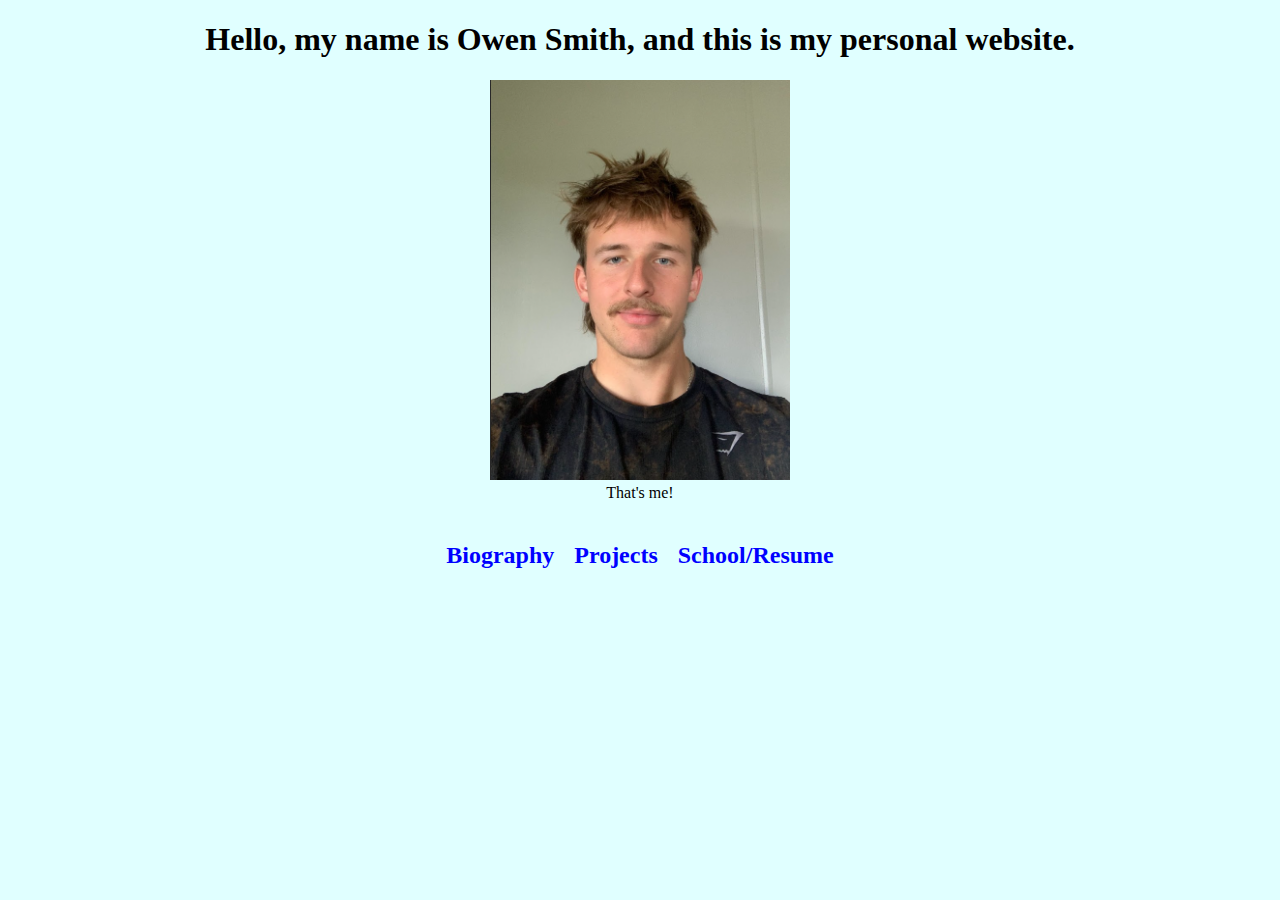
<file: index.html>
<!DOCTYPE html>
<html lang="en">
<head>
    <meta charset="UTF-8">
    <meta name="viewport" content="width=device-width, initial-scale=1.0">
    <link rel="icon" href="images/FaviconPP.ico" type="image/faviconpp">
    <title>OwenSmith's Website</title>
    <link rel="stylesheet" href="styles.css">
</head>
<body>
    <h1 class="intro-text">Hello, my name is Owen Smith, and this is my personal website.</h1>
    <figure>
        <img src="images/ProfilePic.PNG" alt="ProfilePic" width="300"Height="400">
        <figcaption>That's me!</figcaption>
    </figure>

    <div class="tab-container">
        <h2><a href="/OSwebsite/Biography.html">Biography</a></h2>
        <h2><a href="/OSwebsite/Projects">Projects</a></h2>
        <h2><a href="/OSwebsite/Resume">School/Resume</a></h2>
    </div>
</body>
</html>
</file>
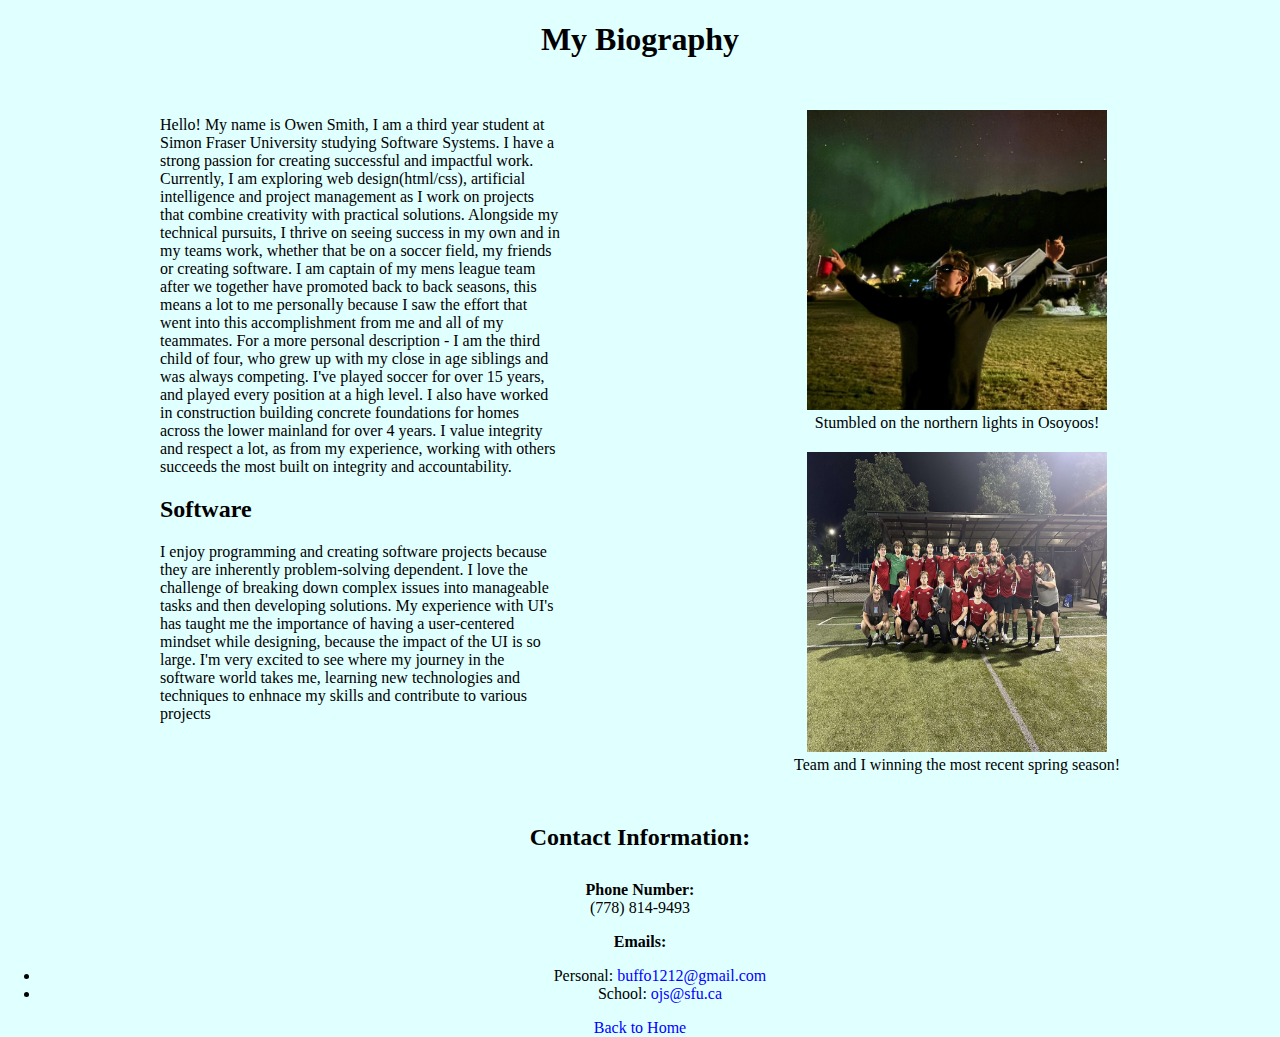
<file: Biography.html>
<!DOCTYPE html>
<html lang="en">
<head>
    <meta charset="UTF-8">
    <meta name="viewport" content="width=device-width, initial-scale=1.0">
    <link rel="icon" href="images/FaviconPP.ico" type="image/faviconpp">
    <title>Document</title>
    <link rel="stylesheet" href="MEstyle.css">
</head>
<body>
    <h1>My Biography</h1>
    <div class="content-container">
        <div class="text-content">
    <p> Hello! My name is Owen Smith, I am a third year student at Simon Fraser University studying Software Systems. I have a strong passion for creating successful
    and impactful work. Currently, I am exploring web design(html/css), artificial intelligence and project management as I work on projects that combine creativity with 
    practical solutions. 
    Alongside my technical pursuits, I thrive on seeing success in my own and in my teams work, whether that be on a soccer field, my friends or creating software. I am 
    captain of my mens league team after we together have promoted back to back seasons, this means a lot to me personally because I saw the effort that went into this accomplishment
    from me and all of my teammates. 
    For a more personal description - I am the third child of four, who grew up with my close in age siblings and was always competing. I've played soccer for over 15 years, 
    and played every position at a high level. I also have worked in construction building concrete foundations for homes across the lower mainland for over 4 years. I value integrity
    and respect a lot, as from my experience, working with others succeeds the most built on integrity and accountability.</p>
    <h2>Software</h2>
    <p>I enjoy programming and creating software projects because they are inherently problem-solving dependent. I love the challenge of breaking down complex issues into manageable 
    tasks and then developing solutions. My experience with UI's has taught me the importance of having a user-centered mindset while designing, because the impact of the UI is so large.
    I'm very excited to see where my journey in the software world takes me, learning new technologies and techniques to enhnace my skills and contribute to various projects </p>
</div>

<div class="image-gallery">
    <figure>
        <img src="images/NightlightPic.jpg" alt="ProfilePic" width="300" height="300">
        <figcaption>Stumbled on the northern lights in Osoyoos!</figcaption>
    </figure>
    <figure>
        <img src="images/TeamPic.JPG" alt="ProfilePic" width="300" height="300">
        <figcaption>Team and I winning the most recent spring season!</figcaption>
    </figure>
</div>
</div>

    <h2>Contact Information:</h2>
    <address>
        <p><strong>Phone Number:</strong><br>(778) 814-9493</p>
        <p><strong>Emails:</strong></p>
        <ul>
            <li>Personal: <a href="mailto:buffo1212@gmail.com">buffo1212@gmail.com</a></li>
            <li>School: <a href="mailto:ojs@sfu.ca">ojs@sfu.ca</a></li>
        </ul>
    </address>
    <a href="index.html">Back to Home</a>
</body>
</html>
</file>
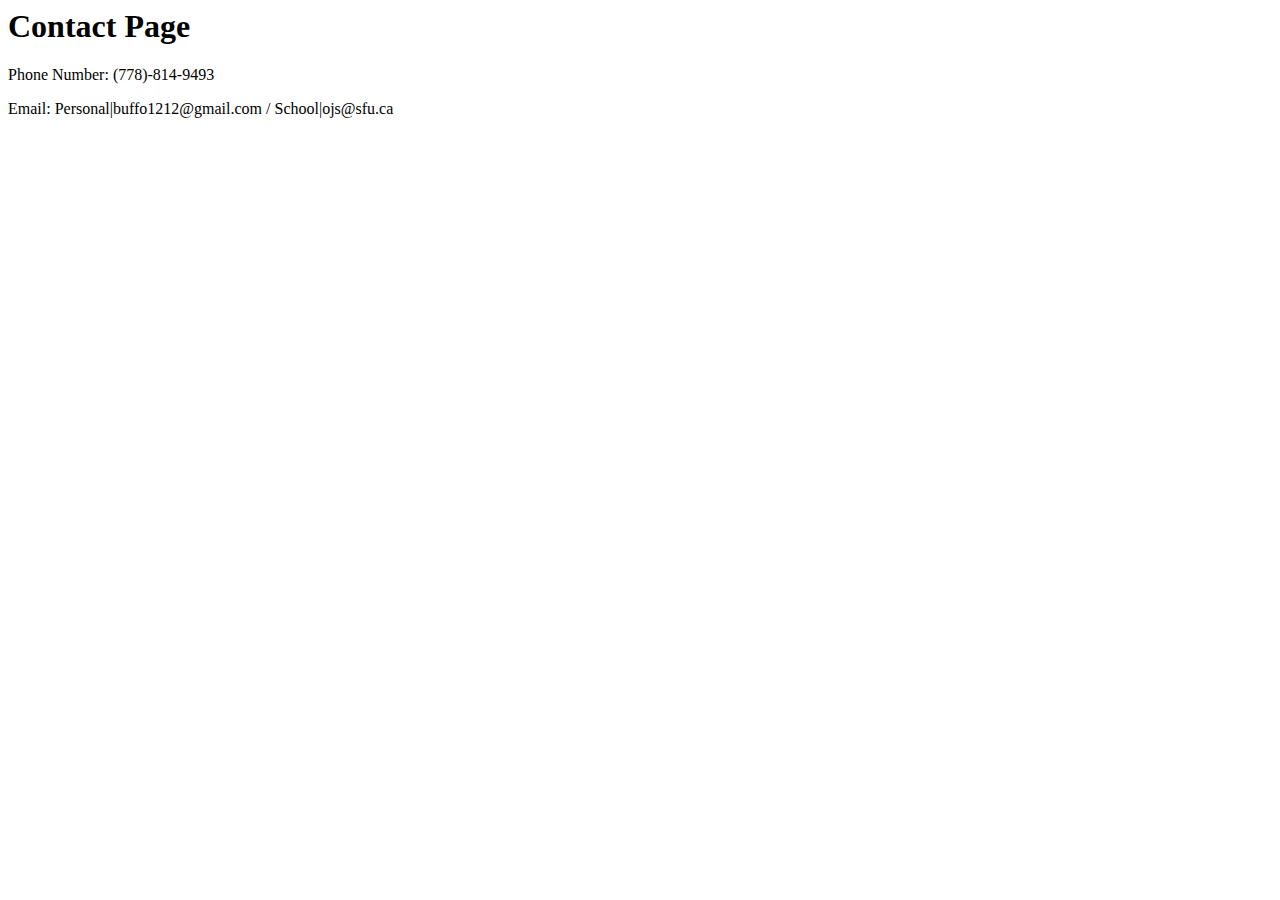
<file: contact.html>
<html lang="en">
<head>
    <meta charset="UTF-8">
    <meta name="viewport" content="width=device-width, initial-scale=1.0">
    <title>Document</title>
</head>
<body>
    <h1>Contact Page</h1>
    <p>Phone Number: (778)-814-9493</p>
    <p>Email: Personal|buffo1212@gmail.com / School|ojs@sfu.ca</p>
</body>
</html>
</file>
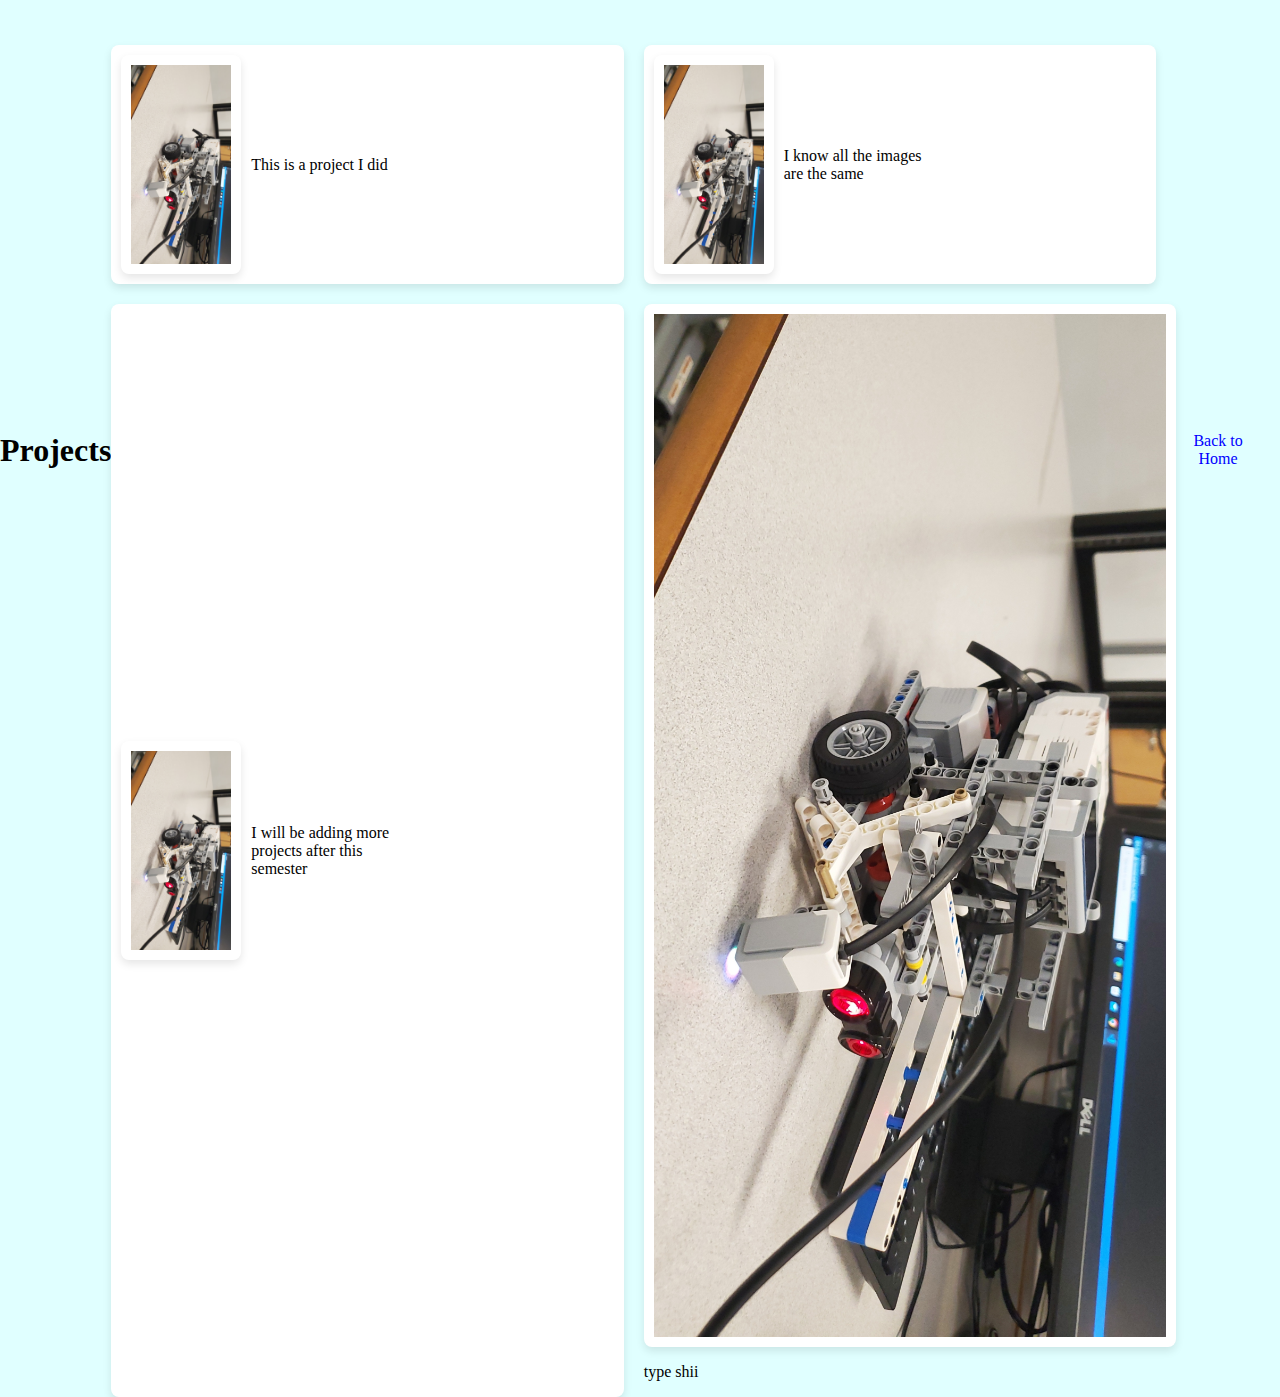
<file: Projects.html>
<!DOCTYPE html>
<html lang="en">
<head>
    <meta charset="UTF-8">
    <meta name="viewport" content="width=device-width, initial-scale=1.0">
    <link rel="icon" href="images/FaviconPP.ico" type="image/faviconpp">
    <title>Projects - Owen Smith</title>
    <link rel="stylesheet" href="ProjectsStyle.css">
</head>
<body>
    <h1>Projects</h1>
    <div class="projects-container">
        <div class="project project-1">
            <img src="images/RobotPic.JPG" alt="Project 1" class="project 1 image">
            <p>This is a project I did</p>
            </div>
        <div class="project project-2">
            <img src="images/RobotPic.JPG" alt="Project 2" class="project 2 image">
            <p>I know all the images are the same</p>
            </div>
        <div class="project project-3">
            <img src="images/RobotPic.JPG" alt="Project 3" class="project 3 image">
            <p>I will be adding more projects after this semester</p>
            </div>
        <div class="project-project-4">
            <img src="images/RobotPic.JPG" alt="Project 4" class="project 4 image">
            <p>type shii</p>
        </div>
    </div>

    <a href="index.html">Back to Home</a>
</body>
</html>
</file>
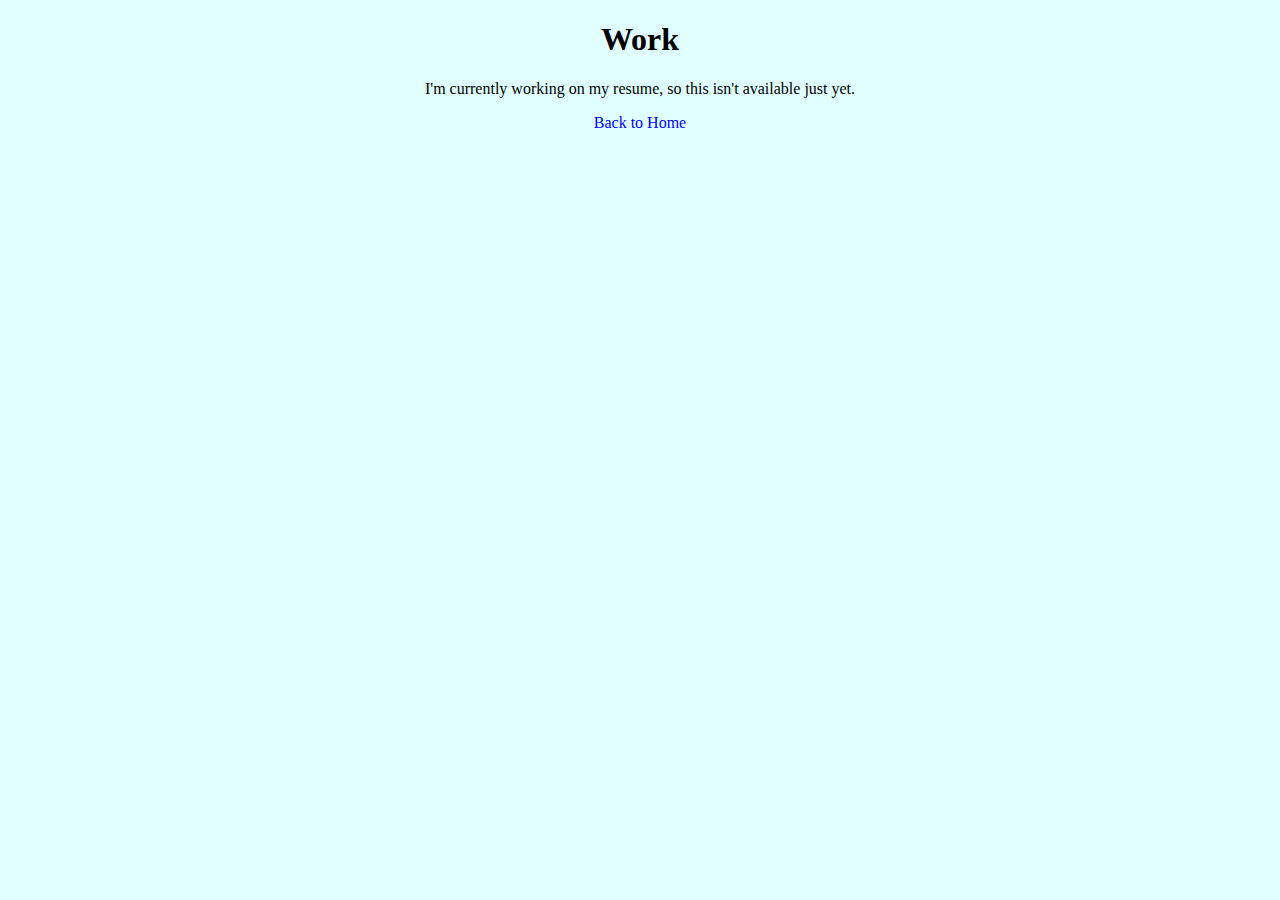
<file: Resume.html>
<!DOCTYPE html>
<html lang="en">
<head>
    <meta charset="UTF-8">
    <meta name="viewport" content="width=device-width, initial-scale=1.0">
    <link rel="icon" href="images/FaviconPP.ico" type="image/faviconpp">
    <title>Work - Owen Smith</title>
    <link rel="stylesheet" href="ResumeStyle.css">
</head>
<body>
    <h1>Work</h1>
    <p>I'm currently working on my resume, so this isn't available just yet.</p>
    <a href="index.html">Back to Home</a>
</body>
</html>
</file>
<file: styles.css>
body{
    margin: 0;
    background: lightcyan;
    text-align: center;
    font-family: 'Times New Roman', Times, serif;
}
.intro-class{
    font-size: 3em;
    margin-top: 50px;
}
.tab-container{
    display:flex;
    justify-content: center;
    gap: 20px; /*space between headers*/
    margin: 20px 0;
}
.tab-container h2{
    text-align: center;
}
.tab-container a{
    text-decoration: none; /*remove underline from links static*/
    color:blue;
}
.tab-container a:hover{
    text-decoration: underline; /*When hovered(not static) links underline*/
}
</file>
<file: MEstyle.css>
body{
    margin: 0;
    background: lightcyan;
    text-align:center;
    font-family: 'Times New Roman', Times, serif;
    padding: 0;
}
.content-container { /*center and space main content container*/
    display: flex;
    justify-content: space-between;
    align-items: flex-start;
    margin: 20px auto;
    max-width: 1000px;
}
.text-content{
    flex: 1;
    text-align: left;
    padding: 20px;
    max-width: 400px;
}
.image-gallery{ /*image centering*/
    display: flex;
    flex-direction: column;
    align-items: center;
    padding: 20px;
}
.image-gallery figure{
    margin: 10px 0;
    text-align: center;
}
address{
    text-align: center;
    margin-top: 30px;
    font-style: normal;
}
a{
    color: blue;
    text-decoration: none;
}
a:hover{
    text-decoration: underline;
}
</file>
<file: ProjectsStyle.css>
body {
    margin: 0;
    padding: 0;
    background: lightcyan;
    font-family: 'Times New Roman', Times, serif;
    display: flex;
    justify-content: center;
    align-items: center;
    height: 100vh;
}

.projects-container {
    display: grid;
    grid-template-columns: 1fr 1fr; /* Two columns */
    grid-template-rows: 1fr 1fr;    /* Two rows */
    gap: 20px;
    width: 90vw;
    height: 90vh;
}

.project {
    display: flex;
    align-items: center;
    justify-content: flex-start;
    background: white;
    padding: 10px;
    border-radius: 8px;
    box-shadow: 0 4px 8px rgba(0, 0, 0, 0.1);
    max-width: 100%; /* Make sure each project box doesn't exceed grid cell */
}

.project img {
    width: 100px; /* Set a fixed width */
    height: auto;
    margin-right: 10px;
}

.project p {
    margin: 0;
    text-align: left;
    max-width: 150px; /* Prevents the text from stretching the grid cell */
}

/* Specific positioning for each project */
.project-1 { grid-area: 1 / 1; } /* Top-left */
.project-2 { grid-area: 1 / 2; } /* Top-right */
.project-3 { grid-area: 2 / 1; } /* Bottom-left */
.project-4 { grid-area: 2 / 2; } /* Bottom-right */

a {
    display: block;
    margin: 20px;
    text-decoration: none;
    color: blue;
    text-align: center;
}

a:hover {
    text-decoration: underline;
}
</file>
<file: ResumeStyle.css>
body{
    margin: 0;
    background: lightcyan;
    text-align:center;
    font-family: 'Times New Roman', Times, serif;
    padding: 0;
}
.content-container { /*center and space main content container*/
    display: flex;
    justify-content: space-between;
    align-items: flex-start;
    margin: 20px auto;
    max-width: 1000px;
}
.text-content{
    flex: 1;
    text-align: left;
    padding: 20px;
    max-width: 400px;
}
.image-gallery{ /*image centering*/
    display: flex;
    flex-direction: column;
    align-items: center;
    padding: 20px;
}
.image-gallery figure{
    margin: 10px 0;
    text-align: center;
}
address{
    text-align: center;
    margin-top: 30px;
    font-style: normal;
}
a{
    color: blue;
    text-decoration: none;
}
a:hover{
    text-decoration: underline;
}
</file>
